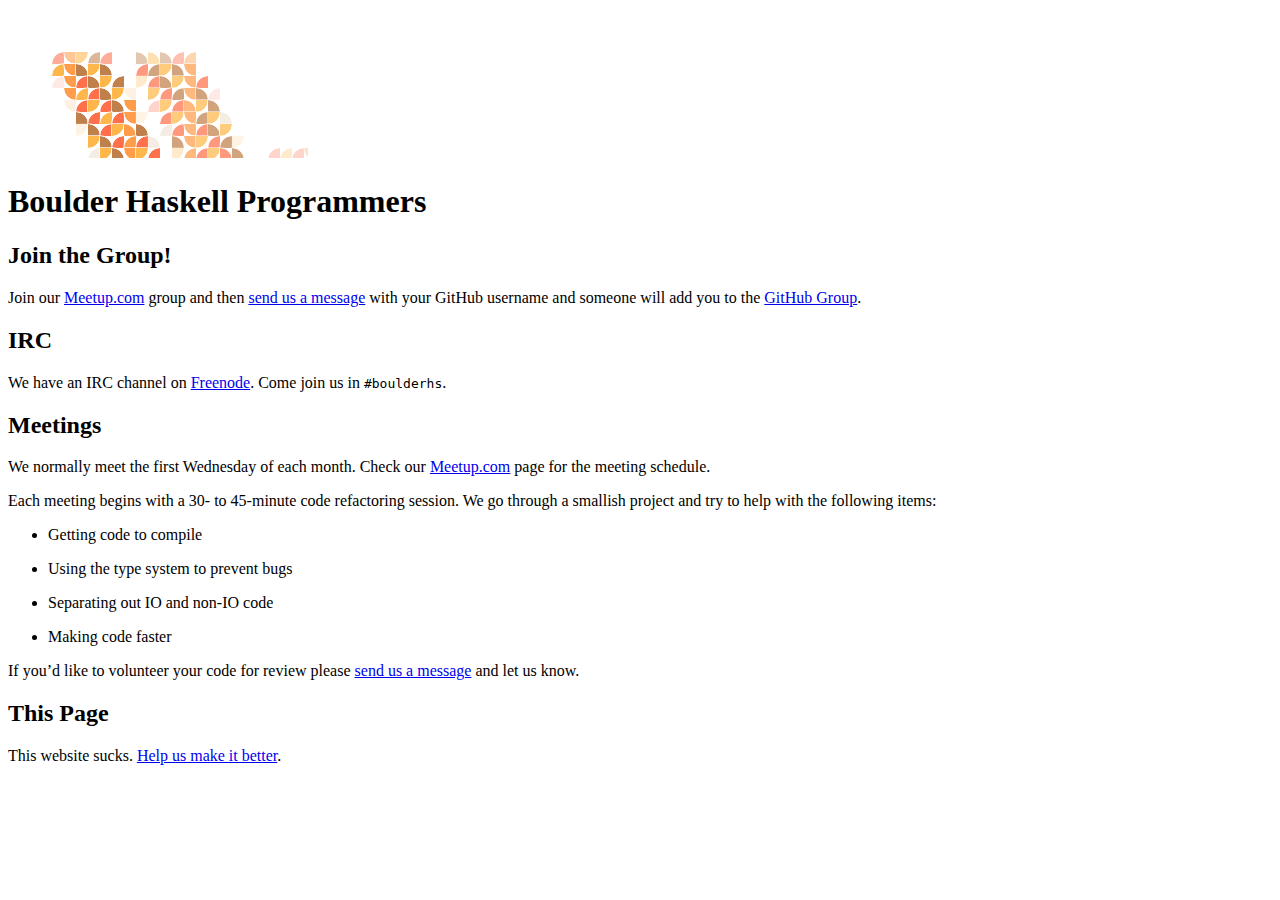
<file: index.html>
<!DOCTYPE html>
<html>
<head>
  <meta charset="utf-8">
  <meta name="generator" content="pandoc">
  <title></title>
  <style type="text/css">code{white-space: pre;}</style>
  <link rel="stylesheet" type="test/css" href="style.css">
  <!--[if lt IE 9]>
    <script src="http://html5shim.googlecode.com/svn/trunk/html5.js"></script>
  <![endif]-->
</head>
<body>
<div class="wrap"><iframe class="frame" src="lambda.html" frameborder="0"></iframe></div>
<h1 id="boulder-haskell-programmers">Boulder Haskell Programmers</h1>
<h2 id="join-the-group">Join the Group!</h2>
<p>Join our <a href="http://www.meetup.com/Boulder-Haskell-Programmers/">Meetup.com</a> group and then <a href="http://www.meetup.com/Boulder-Haskell-Programmers/suggestion/">send us a message</a> with your GitHub username and someone will add you to the <a href="https://github.com/boulder-haskell-programmers">GitHub Group</a>.</p>
<h2 id="irc">IRC</h2>
<p>We have an IRC channel on <a href="http://freenode.net/">Freenode</a>. Come join us in <code>#boulderhs</code>.</p>
<h2 id="meetings">Meetings</h2>
<p>We normally meet the first Wednesday of each month. Check our <a href="http://www.meetup.com/Boulder-Haskell-Programmers/">Meetup.com</a> page for the meeting schedule.</p>
<p>Each meeting begins with a 30- to 45-minute code refactoring session. We go through a smallish project and try to help with the following items:</p>
<ul>
<li><p>Getting code to compile</p></li>
<li><p>Using the type system to prevent bugs</p></li>
<li><p>Separating out IO and non-IO code</p></li>
<li><p>Making code faster</p></li>
</ul>
<p>If you’d like to volunteer your code for review please <a href="http://www.meetup.com/Boulder-Haskell-Programmers/suggestion/">send us a message</a> and let us know.</p>
<h2 id="this-page">This Page</h2>
<p>This website sucks. <a href="https://github.com/boulder-haskell-programmers/boulder-haskell-programmers.github.io">Help us make it better</a>.</p>
</body>
</html>
</file>
<file: style.css>
.wrap { width: 125px; height: 125px; padding: 0; margin: 0; overflow: hidden;}
.frame { width: 450px; height: 450px;}
.frame {
    -moz-transform: scale(0.25);
    -moz-transform-origin: 0 0;
    -o-transform: scale(0.25);
    -o-transform-origin: 0 0;
    -webkit-transform: scale(0.25);
    -webkit-transform-origin: 0 0;
    transform: scale(0.25);
    transform-origin: 0 0;
}
#boulder-haskell-programmers {
    margin-top: -15px;
}
</file>
